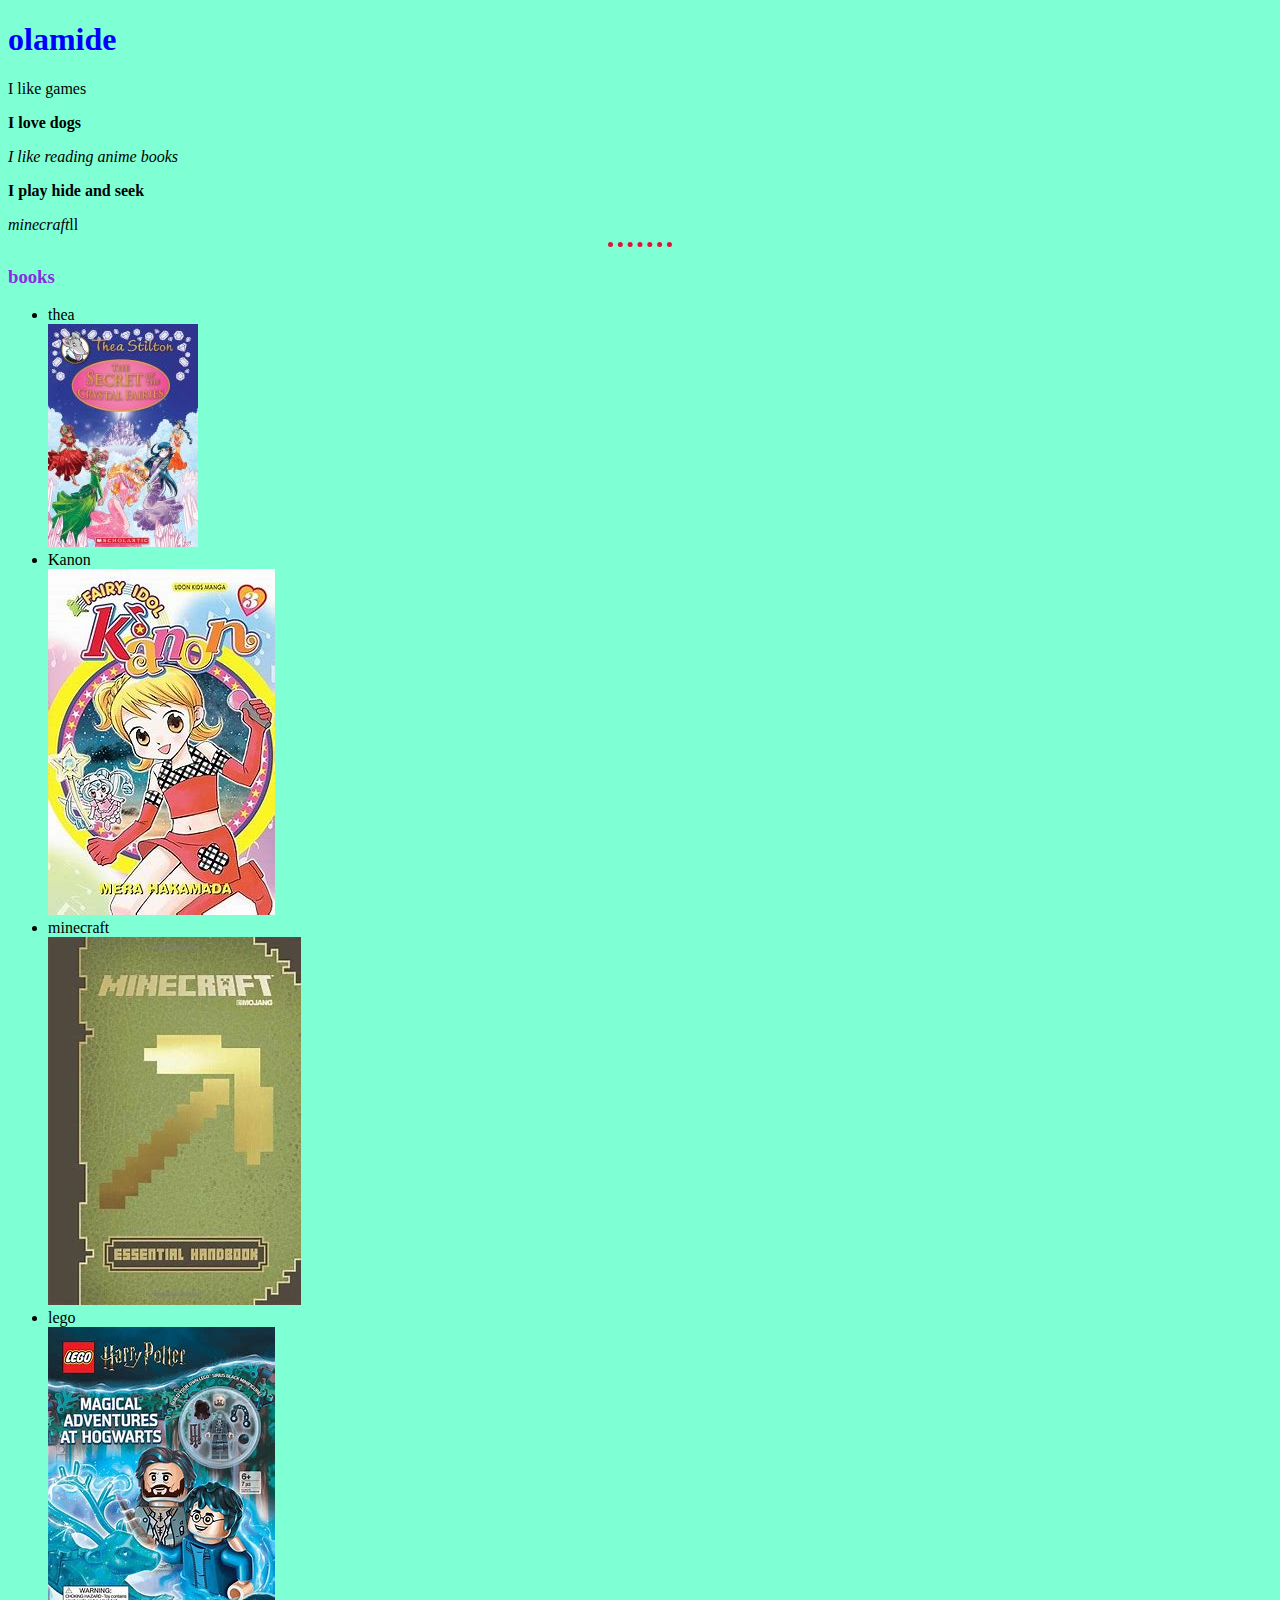
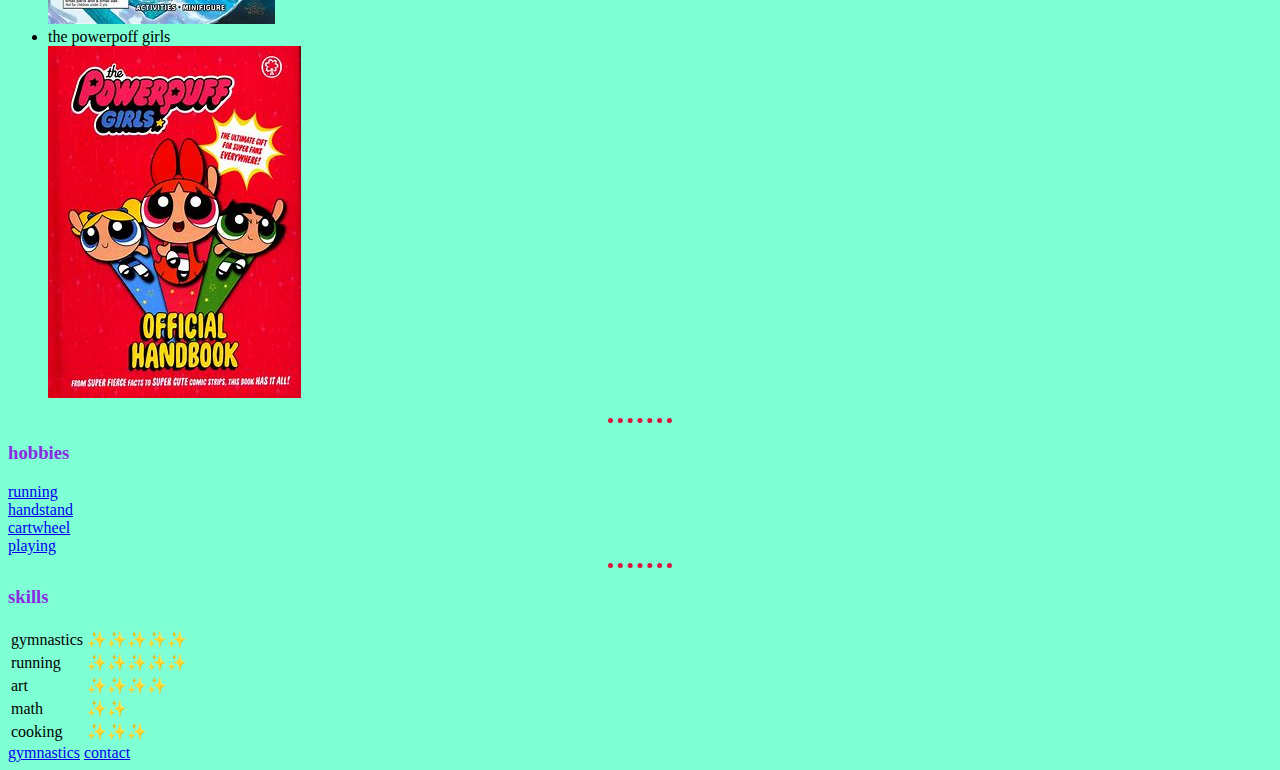
<file: index.html>
<!DOCTYPE html>
<html lang="en">
<head>
    <meta charset="UTF-8">
    <meta http-equiv="X-UA-Compatible" content="IE=edge">
    <meta name="viewport" content="width=device-width, initial-scale=1.0">
    <title>olamide web</title>
    <link rel="stylesheet" href="css/styles.css">
</head>
<body>
  <h1>olamide</h1>  
<p>I like games</p>
<b>I love dogs</b>
<br>
<p><em>I like reading anime books</em></p>
<p><strong>I play hide and seek</strong></p>
<i>minecraft</i>ll
<hr>
<h3>books</h3>
<ul>
    <li>thea</li>
    <img src="images/thea.jpg" alt="thea">
    <li>Kanon</li>
    <img src="images/fairy idol kanon.jfif" alt="fairy idol kanon">
    <li>minecraft</li>
    <img src="images/minecraft.jpg"  alt="minecraft">
    <li>lego</li>
    <img src="images/lego.jfif" alt="lego">
        <li>the powerpoff girls</li>
        <img src="images/powerpuff girls.jpg" alt="powerpuff girls">
</ul>
<hr>
<h3>hobbies</h3>
    <li><a href="https://www.youtube.com/watch?v=VvKvKXMH7Ww">running</a></li>
    <li><a href="https://www.youtube.com/watch?v=75l2rjzBPLw">handstand</a></li>
    <li><a href="https://www.youtube.com/watch?v=wrNpgHzSr7U">cartwheel</a></li>
    <li><a href="https://www.youtube.com/watch?v=pNoV5vZINII">playing</a></li>
</ol>
<hr>
<h3>skills</h3>
<table>
    <tr>
        <td>gymnastics</td>
        <td>✨✨✨✨✨</td>
    </tr>
    <tr>
        <td>running</td>
            <td>✨✨✨✨✨</td>
    </tr>
    <tr>
        <td>art</td>
        <td>✨✨✨✨</td>
    </tr>
    <tr>
        <td>math</td>
        <td>✨✨</td>
    </tr>
    <tr>
        <td>cooking</td>
        <td>✨✨✨</td>
    </tr>
</table>
<a href="gymnastics.html">gymnastics</a>
<a href="contact.html">contact</a>
</body>
</html>
</file>
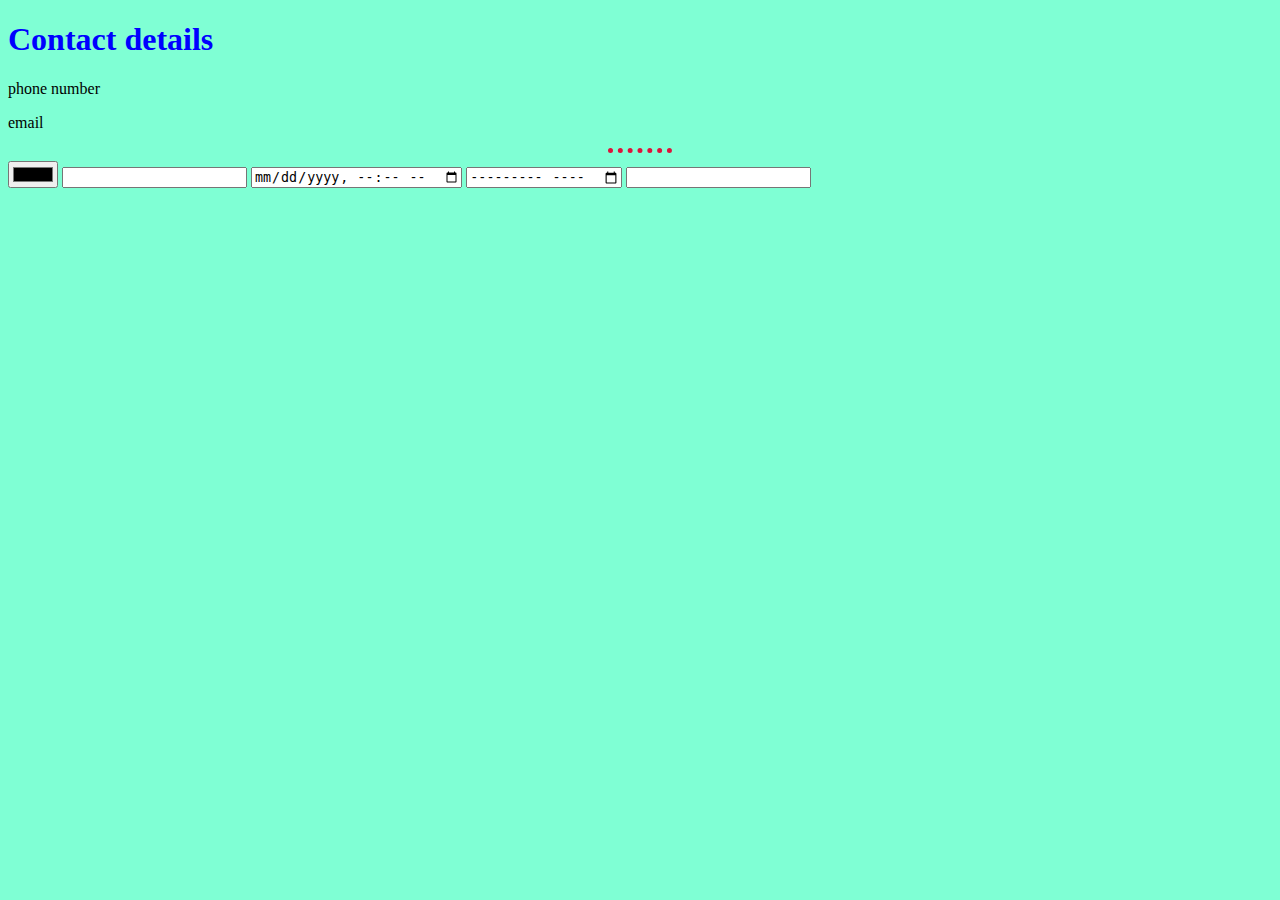
<file: contact.html>
<!DOCTYPE html>
<html lang="en">
<head>
    <meta charset="UTF-8">
    <meta http-equiv="X-UA-Compatible" content="IE=edge">
    <meta name="viewport" content="width=device-width, initial-scale=1.0">
    <title>Contact</title>
    <link rel="stylesheet" href="css/styles.css">
</head>
<body>
    <h1>Contact details</h1>
    <p>phone number</p>
    <p>email</p>
    <hr>
    <form class="" action="index.html" method="post">
    <input type="color" name="" value="">
    <input type="datetime" name="" value="">
    <input type="datetime-local" name="" value="">
    <input type="month" name="" value="">
    <input type="number" name="" value="">

    </form>
</body>
</html>
</file>
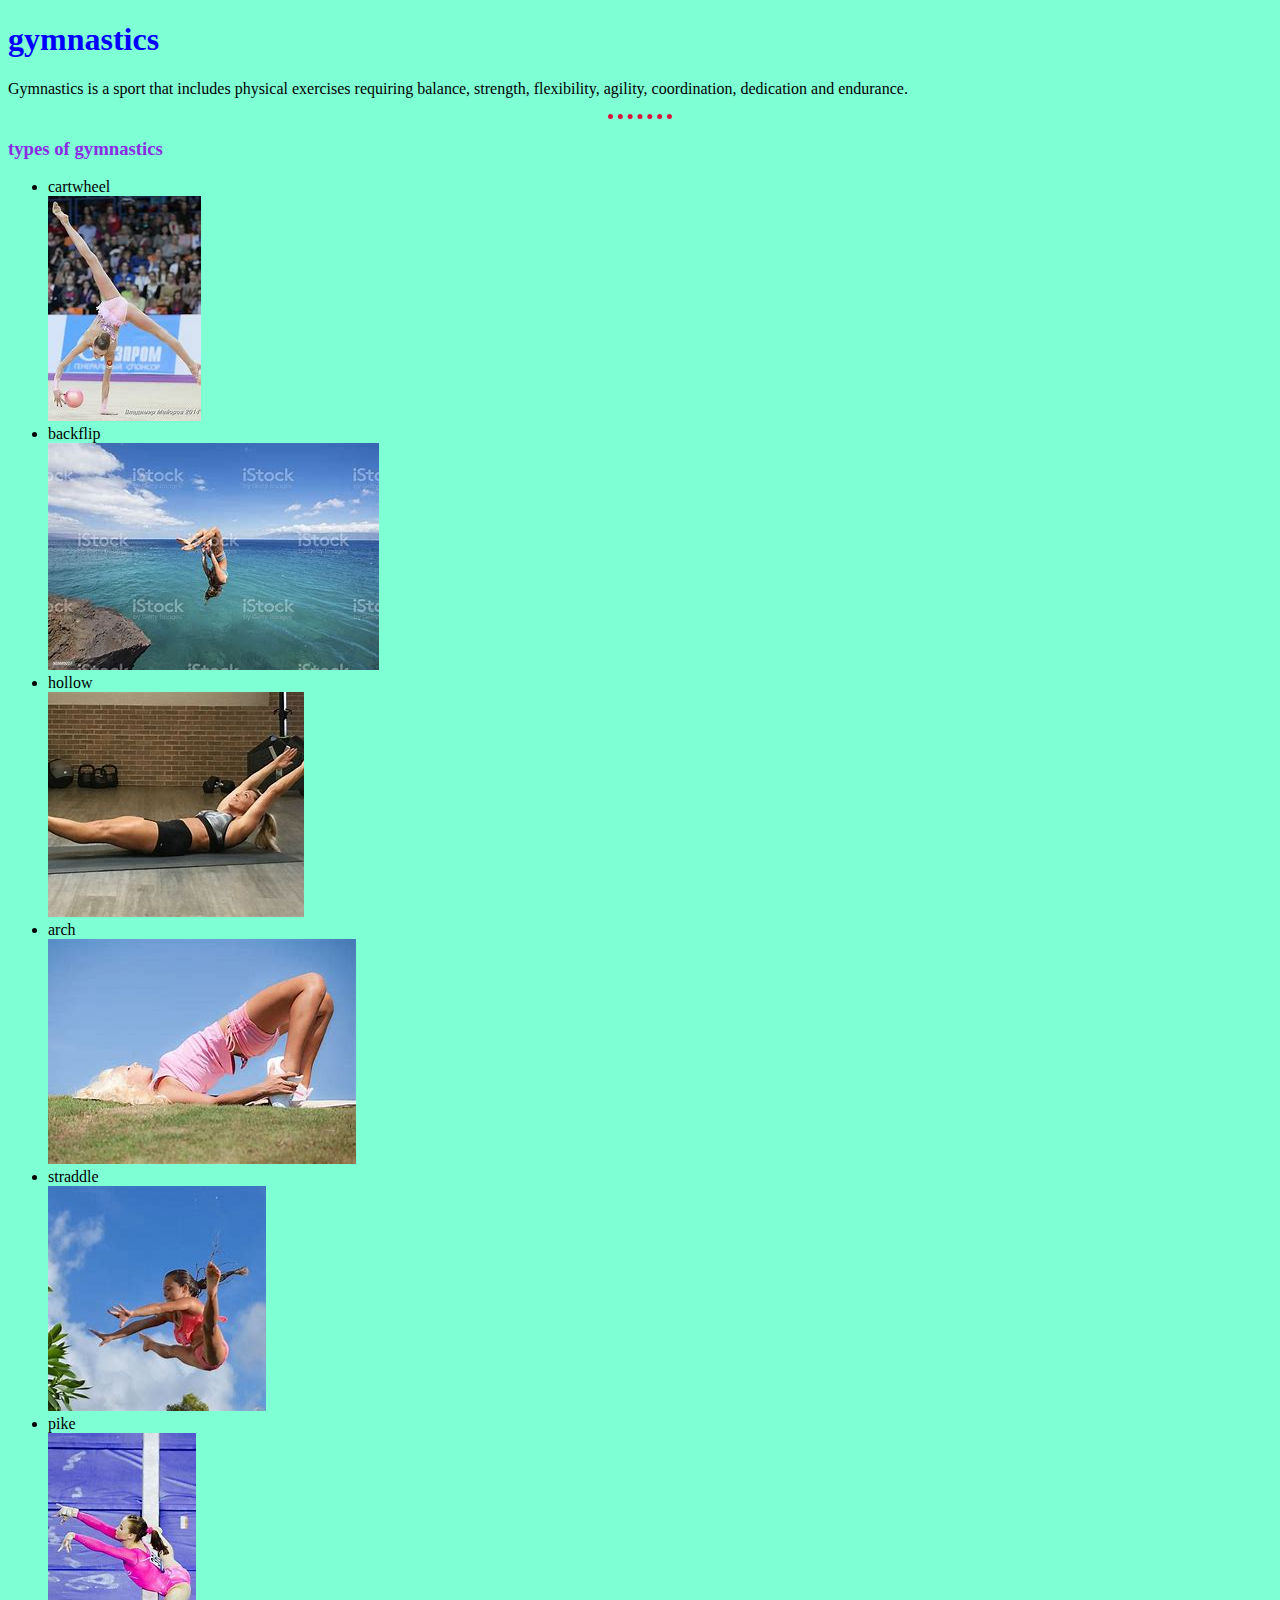
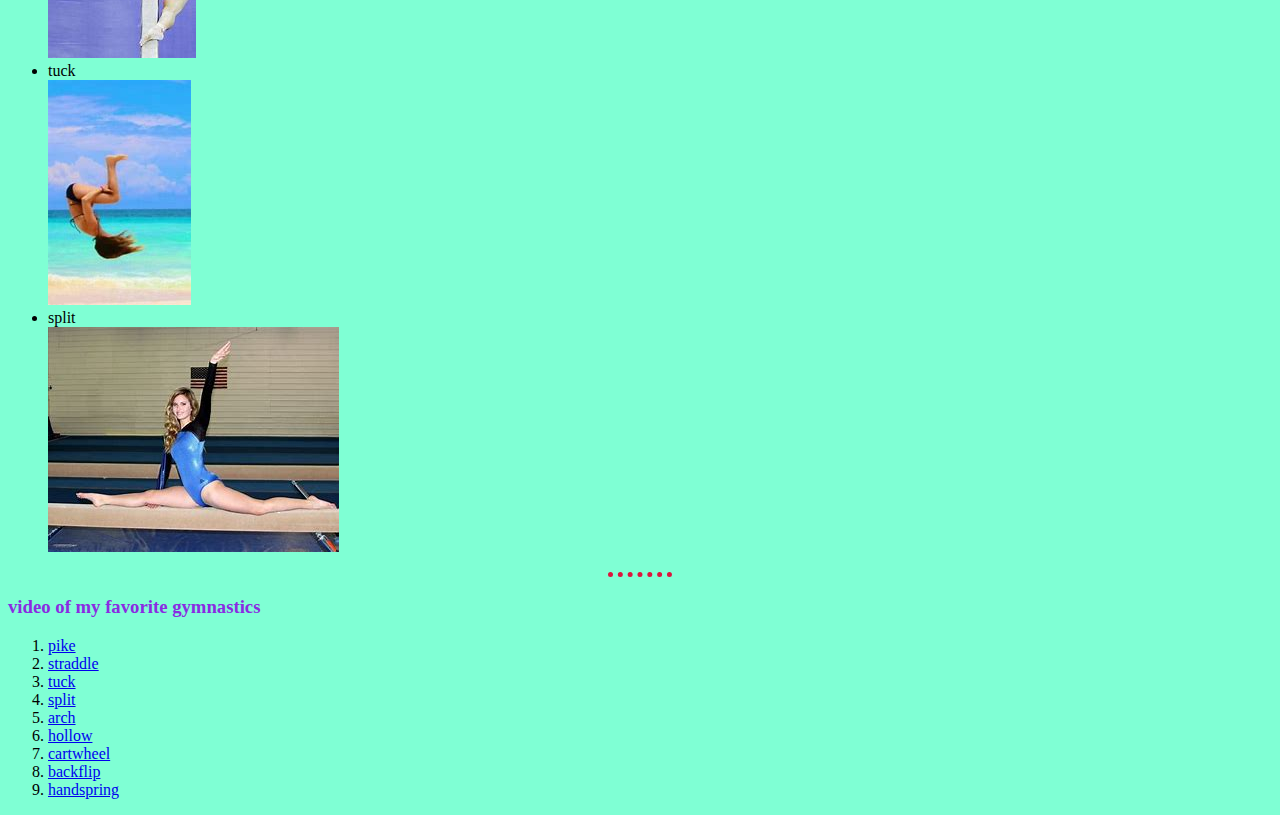
<file: gymnastics.html>
<!DOCTYPE html>
<html lang="en">
<head>
    <meta charset="UTF-8">
    <meta http-equiv="X-UA-Compatible" content="IE=edge">
    <meta name="viewport" content="width=device-width, initial-scale=1.0">
    <title>gymnastics</title>
    <link rel="stylesheet" href="css/styles.css">
</head>
<body>
    <h1>gymnastics</h1>
    <p>Gymnastics is a sport that includes physical exercises requiring balance, strength, flexibility, agility, coordination, dedication and endurance. </p>
    <hr>
    <h3>types of gymnastics</h3>
    <ul>
        <li>cartwheel</li>
        <img src="images/cartwheel.jpg" alt=cartwheel">
        <li>backflip</li>
        <img src="images/backflip.jfif" alt="backflip">
        <li>hollow</li>
        <img src="images/hollow.jfif" alt="hollow">
        <li>arch</li>
        <img src="images/arch.jfif" alt="arch">
        <li>straddle</li>
        <img src="images/straddle.jfif" alt="straddle">
        <li>pike</li>
        <img src="images/pike.jfif" alt="pike">
       <li>tuck</li>
       <img src="images/tuck.jfif" alt="tuck">
       <li>split</li>
       <img src="images/split.jfif" alt="split">
    </ul>
    <hr>
    <h3>video of my favorite gymnastics</h3>
    <ol>
        <li> <a href="https://www.youtube.com/watch?v=ccQ5TDRHiFI">pike</a></li>
        <li> <a href="https://www.youtube.com/watch?v=ujp-A0ya4Yo">straddle</a></li>
        <li> <a href="https://www.youtube.com/watch?v=8vK5zCxJsQs">tuck</a></li>
        <li> <a href="https://www.youtube.com/watch?v=vt_-vhofqJE">split</a></li>
        <li> <a href="https://www.youtube.com/watch?v=Dwzjmv1LZ7A">arch</a></li>
        <li> <a href="https://www.youtube.com/watch?v=FEWNauegmNM">hollow</a></li>
        <li> <a href="https://www.youtube.com/shorts/cdgxlgaKWGs">cartwheel</a></li>
        <li> <a href="https://www.youtube.com/watch?v=LUF8tQR_Plo">backflip</a></li>
        <li> <a href="https://www.youtube.com/watch?v=KkdRT_6ODRI">handspring</a></li>
    </ol>
</body>
</html>
</file>
<file: css/styles.css>
body {
    background-color: aquamarine;
}

h1 {
    color: blue;
}

h3 {
    color: blueviolet;
}

hr {
    border-style: none;
    border-top-style: dotted;
    border-color: crimson;
    border-width: 5px;
    width: 5%;
}
</file>
